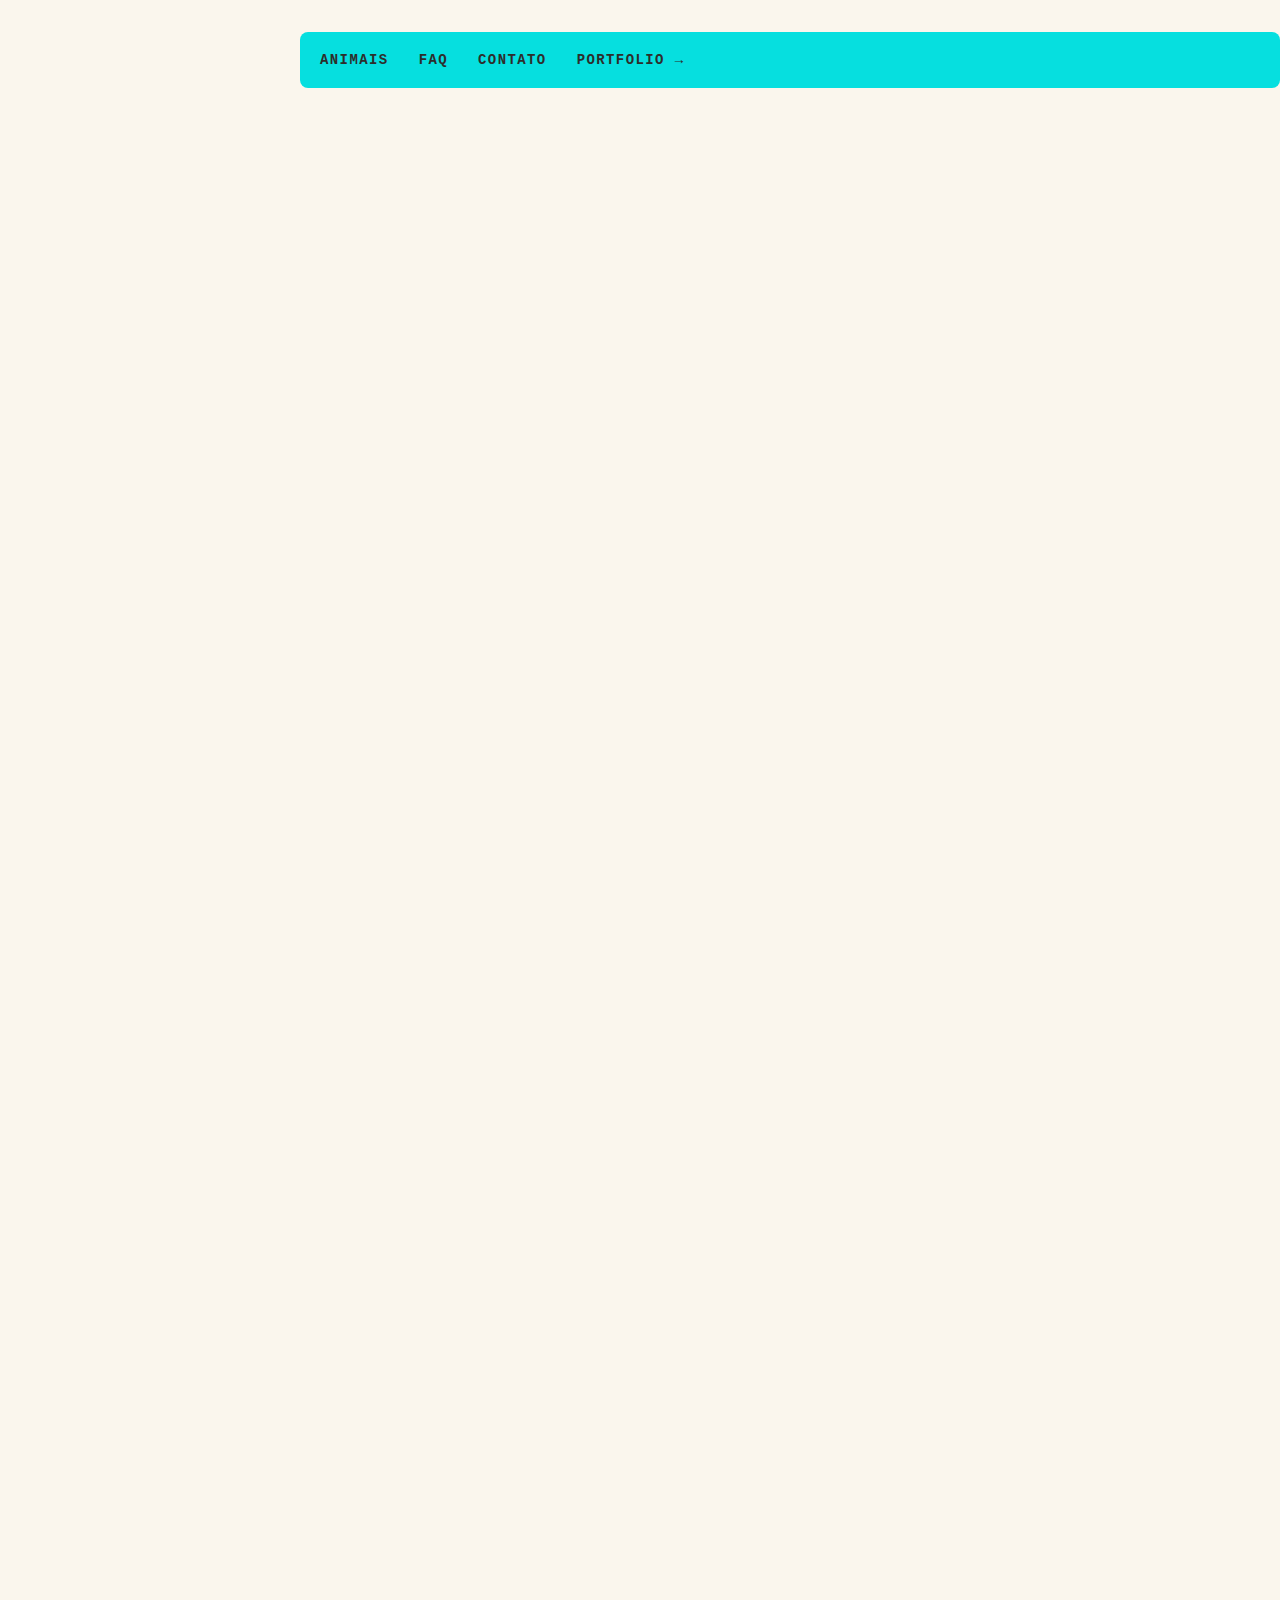
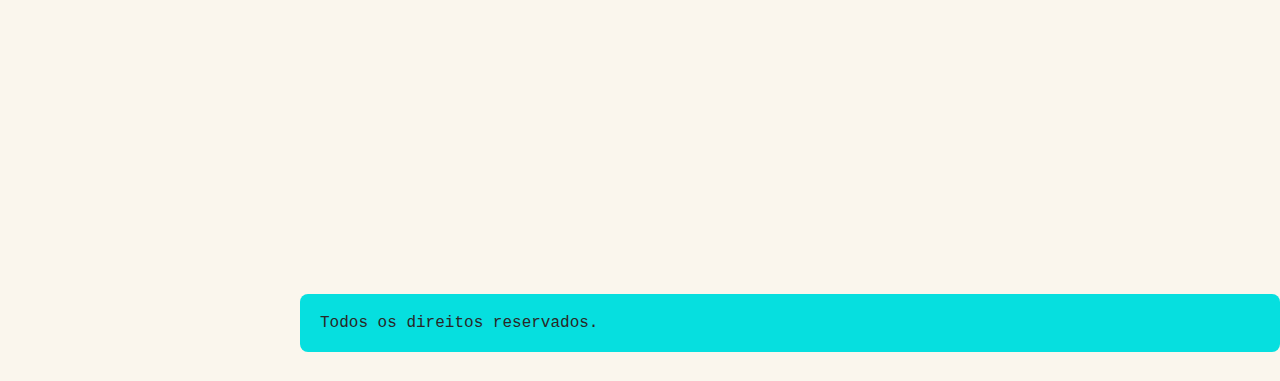
<file: index.html>
<!DOCTYPE html>
<html>
<head>
  <meta charset="utf-8" />
  <meta http-equiv="X-UA-Compatible" content="IE=edge">
  <title>Animais Fantásticos</title>
  <meta name="viewport" content="width=device-width, initial-scale=1">
  <link href="https://fonts.googleapis.com/css?family=Playfair+Display+SC" rel="stylesheet">
  <!--icone--> 
  <link rel="shortcut icon" href="img/icone/animais.png" type="image/x-icon">

  <script>document.documentElement.className += ' js';</script>
  <link rel="stylesheet" type="text/css" href="css/style.css" />
</head>
<body>
  <nav class="menu">
    <ul>
      <li><a href="#animais">Animais</a></li>
      <li><a href="#faq">Faq</a></li>
      <li><a href="#contato">Contato</a></li>
      <li><a href="https://ikauematos.github.io/Portfolio/">Portfolio →</a></li>
    </ul>
  </nav>
  <section class="grid-section animais js-scroll" id="animais">
    <h1 class="titulo">Animais Fantásticos</h1>
    <ul class="animais-lista js-tabmenu">
      <li>
        <img src="img/imagem1.jpg">
      </li>
      <li>
        <img src="img/imagem2.jpg">
      </li>
      <li>
        <img src="img/imagem3.jpg">
      </li>
      <li>
        <img src="img/imagem4.jpg">
      </li>
      <li>
        <img src="img/imagem5.jpg">
      </li>
      <li>
        <img src="img/imagem6.jpg">
      </li>
    </ul>
    <div class="animais-descricao js-tabcontent">
      <section>
        <h2>Raposa</h2>
        <p>As raposas são animais mamíferos e onívoros pertencentes à família Canidae. São vulpídeos de porte médio, caracterizados
          por um focinho comprido e uma cauda longa e peluda.</p>
        <p>Também apresentam como particularidade suas pupilas ovais, semelhantes às pupilas verticais dos felídeos.</p>
      </section>
      
      <section>
        <h2>Esquilo</h2>
        <p>As raposas são animais mamíferos e onívoros pertencentes à família Canidae. São vulpídeos de porte médio, caracterizados
          por um focinho comprido e uma cauda longa e peluda.</p>
        <p>Também apresentam como particularidade suas pupilas ovais, semelhantes às pupilas verticais dos felídeos.</p>
        <p>De cerca de 40 espécies reconhecidas como raposas, somente 12 pertencem ao gênero Vulpes das "raposas verdadeiras", do
          qual a raposa vermelha é a mais comum.</p>
        <p>Também apresentam como particularidade suas pupilas ovais, semelhantes às pupilas verticais dos felídeos.</p>
        <p>De cerca de 40 espécies reconhecidas como raposas, somente 12 pertencem ao gênero Vulpes das "raposas verdadeiras", do
          qual a raposa vermelha é a mais comum.</p>
        <p>Também apresentam como particularidade suas pupilas ovais, semelhantes às pupilas verticais dos felídeos.</p>
      </section>
      <section>
        <h2>Urso</h2>
        <p>As raposas são animais mamíferos e onívoros pertencentes à família Canidae. São vulpídeos de porte médio, caracterizados
          por um focinho comprido e uma cauda longa e peluda.</p>
        <p>Também apresentam como particularidade suas pupilas ovais, semelhantes às pupilas verticais dos felídeos.</p>
        <p>De cerca de 40 espécies reconhecidas como raposas, somente 12 pertencem ao gênero Vulpes das "raposas verdadeiras", do
          qual a raposa vermelha é a mais comum.</p>
        <p>Também apresentam como particularidade suas pupilas ovais, semelhantes às pupilas verticais dos felídeos.</p>
      </section>
      <section>
        <h2>Lobo</h2>
        <p>As raposas são animais mamíferos e onívoros pertencentes à família Canidae. São vulpídeos de porte médio, caracterizados
          por um focinho comprido e uma cauda longa e peluda.</p>
        <p>Também apresentam como particularidade suas pupilas ovais, semelhantes às pupilas verticais dos felídeos.</p>
        <p>De cerca de 40 espécies reconhecidas como raposas, somente 12 pertencem ao gênero Vulpes das "raposas verdadeiras", do
          qual a raposa vermelha é a mais comum.</p>
        <p>Também apresentam como particularidade suas pupilas ovais, semelhantes às pupilas verticais dos felídeos.</p>
      </section>
      <section>
        <h2>Macaco</h2>
        <p>As raposas são animais mamíferos e onívoros pertencentes à família Canidae. São vulpídeos de porte médio, caracterizados
          por um focinho comprido e uma cauda longa e peluda.</p>
        <p>Também apresentam como particularidade suas pupilas ovais, semelhantes às pupilas verticais dos felídeos.</p>
        <p>De cerca de 40 espécies reconhecidas como raposas, somente 12 pertencem ao gênero Vulpes das "raposas verdadeiras", do
          qual a raposa vermelha é a mais comum.</p>
        <p>Também apresentam como particularidade suas pupilas ovais, semelhantes às pupilas verticais dos felídeos.</p>
      </section>
      <section>
        <h2>Leão</h2>
        <p>As raposas são animais mamíferos e onívoros pertencentes à família Canidae. São vulpídeos de porte médio, caracterizados
          por um focinho comprido e uma cauda longa e peluda.</p>
        <p>Também apresentam como particularidade suas pupilas ovais, semelhantes às pupilas verticais dos felídeos.</p>
        <p>De cerca de 40 espécies reconhecidas como raposas, somente 12 pertencem ao gênero Vulpes das "raposas verdadeiras", do
          qual a raposa vermelha é a mais comum.</p>
        <p>Também apresentam como particularidade suas pupilas ovais, semelhantes às pupilas verticais dos felídeos.</p>
      </section>
    </div>
  </section>

  <section class="grid-section faq js-scroll" id="faq">
    <h1 class="titulo">FAQ</h1>
    <dl class="faq-lista js-accordion">
      <dt>Qual a idade dos animais?</dt>
      <dd>As raposas são animais mamíferos e onívoros pertencentes à família Canidae. São vulpídeos de porte médio, caracterizados por um focinho comprido e uma cauda longa e peluda.</dd>
      <dt>Eles são fantásticos?</dt>
      <dd>Também apresentam como particularidade suas pupilas ovais, semelhantes às pupilas verticais dos felídeos.</dd>
      <dt>Qual a diferença?</dt>
      <dd>As raposas são animais mamíferos e onívoros pertencentes à família Canidae. São vulpídeos de porte médio, caracterizados por um focinho comprido e uma cauda longa e peluda.</dd>
      <dt>Como proteger?</dt>
      <dd>Também apresentam como particularidade suas pupilas ovais, semelhantes às pupilas verticais dos felídeos.</dd>
    </dl>
  </section>

  <section class="grid-section contato js-scroll" id="contato">
    <h1 class="titulo">Contato</h1>
    <div class="mapa js-scroll">
      <img src="img/mapa.png">
    </div>
    <ul class="dados">
      <li>kaue178hotimail@gmail.com</li>
      <li>+55 (11) 987482173</li>
      <li>Rua Luiz nascimento pontes, nº 00</li>
      <li>São paulo - SP</li>
    </ul>
  </section>

  <footer class="copy">
    <p>Todos os direitos reservados.</p>
  </footer>

  <script src="script.js"></script>  
</body>
</html>
</file>
<file: css/style.css>
@import url('./scroll.css');

body, h1, h2, ul, li, p, dd, dt, dl {
  margin: 0px;
  padding: 0px;
}

img {
  display: block;
  max-width: 100%;
}

ul {
  list-style: none;
}

body {
  background: #faf6ed;
  color: rgb(41, 39, 39);
  -webkit-font-smoothing: antialiased;
  display: grid;
  grid-template-columns: 1fr 120px minmax(300px, 800px) 1fr;
}

.menu {
  grid-column: 3 / 5;
  margin-top: 2rem;
  margin-bottom: 2rem;
  background: rgb(6, 223, 223);
  border-radius: 8px
}

.menu ul {
  display: flex;
  flex-wrap: wrap;
  padding: 10px;
}

.menu li a {
  display: block;
  padding: 10px;
  margin-right: 10px;
  color: rgb(45, 46, 44);
  text-decoration: none;
  font-family: 'IBM Plex Mono', monospace;
  font-weight: 700;
  text-transform: uppercase;
  font-size: 0.875rem;
  letter-spacing: .1em;
}

.grid-section {
  grid-column: 2 / 4;
  width: 100%;
  box-sizing: border-box;
  padding: 10px;
  display: grid;
  grid-template-columns: 90px 300px 1fr;
  grid-gap: 20px;
  margin-bottom: 4rem;
}

.titulo {
  font-family: 'Playfair Display SC', georgia;
  font-size: 6rem;
  line-height: 1;
  font-weight: 400;
  margin-bottom: 1rem;
  grid-column: 1 / 4;
}

.animais h2 {
  font-family: 'IBM Plex Mono', monospace;
  font-size: 1rem;
  text-transform: uppercase;
  letter-spacing: .1em;
  margin-bottom: 1rem;
  color: #E54;
}

.animais h2::before {
  content: '';
  display: inline-block;
  width: 40px;
  height: 10px;
  margin-right: 10px;
  background: rgb(6, 223, 223);
}

.animais p {
  font-family: Helvetica, Arial;
  line-height: 1.2;
  margin-bottom: 1rem;
}

.animais-lista {
  height: 370px;
  overflow-y: scroll;
  grid-column: 2;
  border-radius: 8px;
}

.animais-lista li {
  cursor: pointer;
}

.animais-lista::-webkit-scrollbar {
  width: 18px;
  border-radius: 8px
}

.animais-lista::-webkit-scrollbar-thumb {
  background: rgb(6, 223, 223);
  border-left: 4px solid #faf6ed;
  border-right: 4px solid #faf6ed;
}

.animais-lista::-webkit-scrollbar-track {
  background: #faf6ed;
}

.animais-descricao {
  grid-column: 3;
}

.animais-descricao section {
  margin-bottom: 3rem;
}

.faq-lista {
  grid-column: 2 / 4

}

.faq-lista dt {
  font-family: 'IBM Plex Mono', monospace;
  font-weight: bold;
  margin-top: 2rem;
  margin-bottom: .5rem;
  color: #E54;
}

.faq-lista dt::before {
  content: '';
  display: inline-block;
  width: 20px;
  height: 10px;
  margin-right: 10px;
  background: rgb(6, 223, 223);
}

.faq-lista dd {
  font-family: Helvetica, Arial;
  margin-bottom: .5rem;
  margin-left: 30px;
}

.mapa {
  grid-column: 2;
  
}

.dados {
  grid-column: 3;
}

.dados li {
  margin-bottom: 1rem;
  font-family: Helvetica, Arial;
}

.dados li::before {
  content: '';
  display: inline-block;
  width: 20px;
  height: 10px;
  margin-right: 10px;
  background: #E54;
}

.copy {
  grid-column: 3/5;
  margin-bottom: 2rem;
  background: rgb(6, 223, 223);
  border-radius: 8px;
}

.copy p {
  padding: 20px;
  font-family: 'IBM Plex Mono', monospace;
  font-weight: #E54;
}

@media (max-width: 700px) {
  body {
    grid-template-columns: 1fr;
  }
  .menu, .grid-section, .copy {
    grid-column: 1;
  }
  .grid-section {
    grid-template-columns: 100px 1fr;
    grid-gap: 10px;
  }
  .animais-lista {
    grid-column: 1;
  }
  .faq-lista, .dados, .mapa {
    grid-column: 1 / 3;
  }
  .grid-section h1 {
    font-size: 3rem;
  }
  .menu {
    margin-top: 0px;
  }
  .copy {
    margin-bottom: 0px;
  }
}

.js .js-tabcontent section {
  display: none;
}

.js-tabcontent section.ativo {
  display: block !important;
  animation: show .5s forwards;
}

@keyframes show {
  from {
    opacity: 0;
    transform: translate3d(-30px, 0, 0);
  }
  to {
    opacity: 1;
    transform: translate3d(0, 0, 0);
  }
}

.js .js-accordion dd {
  display: none;
}

.js-accordion dt::after {
  content: '⬎';
  margin-left: 10px;
}

.js-accordion dt.ativo::after {
  content: '⬏';
}

.js-accordion dd.ativo {
  display: block;
  animation: slideDown .5s forwards;
}

@keyframes slideDown {
  from {
    opacity: 0;
    max-height: 0;
  }
  to {
    max-height: 200px;
    opacity: 1;
  }
}

.js .js-scroll{
  opacity: 0;
  transform: translate3d(-30px,0,0);
  transition: .3s;
}

.js .js-scroll.ativo {
  opacity: 1;
  transform: translate3d(0,0,0);
}

.js .js-scroll.ativo .mapa img{
  opacity: 1;
}
</file>
